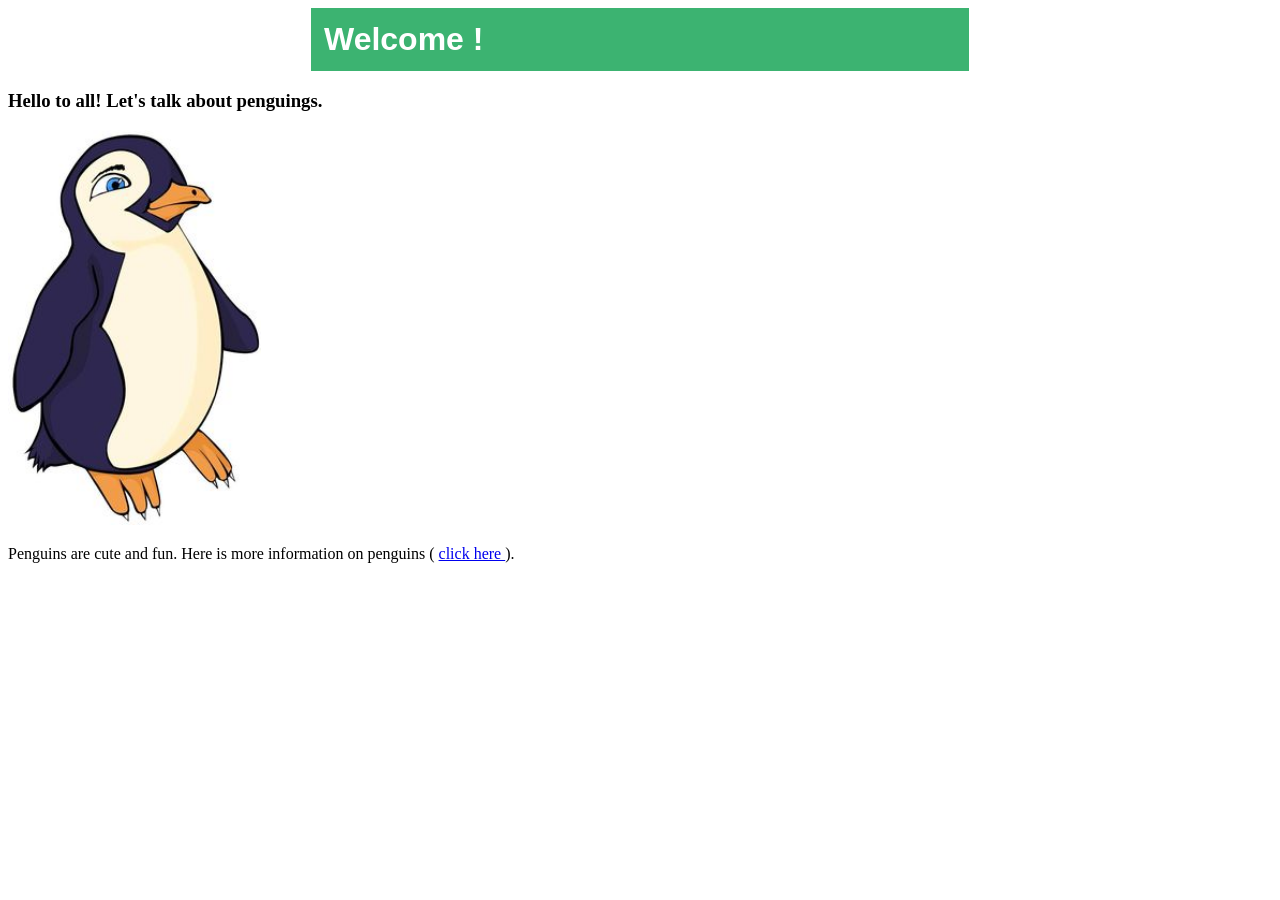
<file: MyFirstWebsite/data/penguin.html>
<!DOCTYPE html>
<html lang="en">
<head>
    <title> Hello Buddy!</title>
    <link href="..\css\main.css" rel="stylesheet">
</head>
<body>
<h1> Welcome !</h1>

<h3>Hello  to all! Let's talk about penguings.</h3>

<img src="..\img\penguinsmall.jpg" alt="This is a penguin!" >

<p>
    Penguins are cute and fun. 
    Here is more information on penguins (
<a href="https://defenders.org/penguins/basic-facts"> click here </a> ).
</p>
</body>
</html>
</file>
